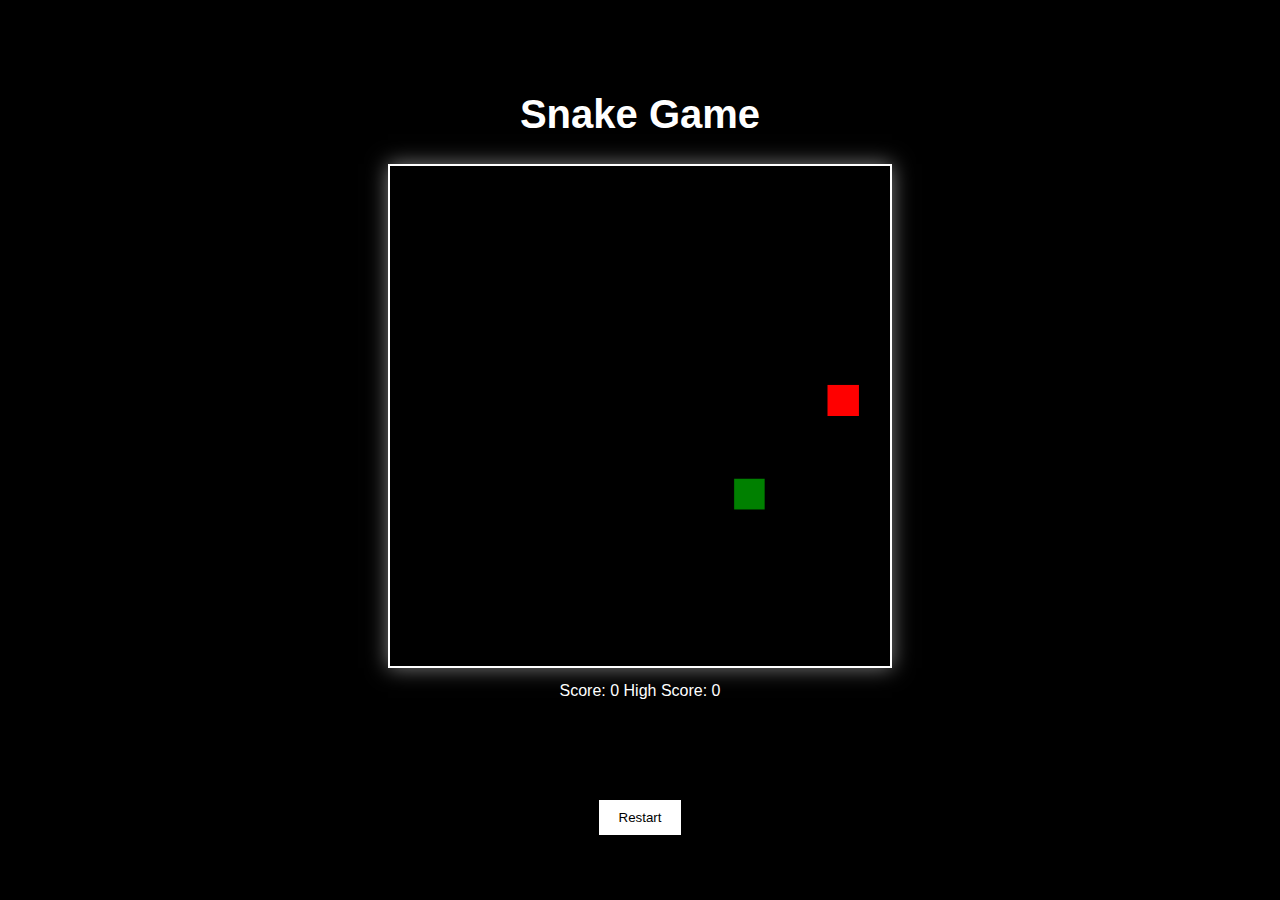
<file: index.html>
<!DOCTYPE html>
<html lang="en">
<head>
    <meta charset="UTF-8">
    <meta name="viewport" content="width=device-width, initial-scale=1.0">
    <title>Snake Game</title>
    <link rel="stylesheet" href="style.css">
</head>
<body>
    <div class="game-container">
        <h1>Snake Game</h1>
        <canvas id="gameCanvas"></canvas>
        <div class="score-board">
            <span>Score: <span id="score">0</span></span>
            <span>High Score: <span id="highScore">0</span></span>
        </div>
        <button id="restartBtn">Restart</button>
        <div class="mobile-controls">
            <div class="joystick">
                <button id="upBtn" class="joystick-btn up"></button>
                <button id="leftBtn" class="joystick-btn left"></button>
                <button id="downBtn" class="joystick-btn down"></button>
                <button id="rightBtn" class="joystick-btn right"></button>
            </div>
        </div>
    </div>
    <script src="scricpt.js"></script>
</body>
</html>
</file>
<file: style.css>
body {
    display: flex;
    justify-content: center;
    align-items: center;
    height: 100vh;
    margin: 0;
    background-color: #000;
    font-family: 'Arial', sans-serif;
    color: #fff;
    text-align: center;
    transition: background-color 0.5s ease;
}

canvas {
    border: 2px solid #fff;
    box-shadow: 0 0 20px rgba(255, 255, 255, 0.5);
    transition: transform 0.2s;
    width: 500px; /* Set a fixed width */
    height: 500px; /* Set a fixed height */
}

canvas:hover {
    transform: scale(1.05);
}

h1 {
    position: center;
    top: 20px;
    font-size: 2.5em;
    text-shadow: 2px 2px 5px rgba(0, 0, 0, 0.7);
}

.score-board {
    margin-top: 10px;
}

button {
    margin-top: 100px;
    padding: 10px 20px;
    background-color: #fff;
    color: #000;
    border: none;
    cursor: pointer;
}

button:hover {
    background-color: #ddd;
}

.mobile-controls {
    display: none;
    margin-top: 10px;
}

.joystick {
    position: relative;
    width: 100px;
    height: 100px;
    margin: 0 auto;
}

.joystick-btn {
    position: absolute;
    width: 30px;
    height: 30px;
    background-color: #fff;
    border: none;
    border-radius: 50%;
    cursor: pointer;
}

.joystick-btn.up {
    top: 0;
    left: 50%;
    transform: translateX(-50%);
}

.joystick-btn.left {
    top: 50%;
    left: 0;
    transform: translateY(-50%);
}

.joystick-btn.down {
    bottom: 0;
    left: 50%;
    transform: translateX(-50%);
}

.joystick-btn.right {
    top: 50%;
    right: 0;
    transform: translateY(-50%);
}

.joystick-btn:hover {
    background-color: #ddd;
}

@media (max-width: 600px) {
    canvas {
        width: 100%;
        height: auto;
    }
    h1 {
        font-size: 2em;
    }

    button {
        width: 100%;
        padding: 15px;
    }

    .mobile-controls {
        display: block;
    }
}
</file>
